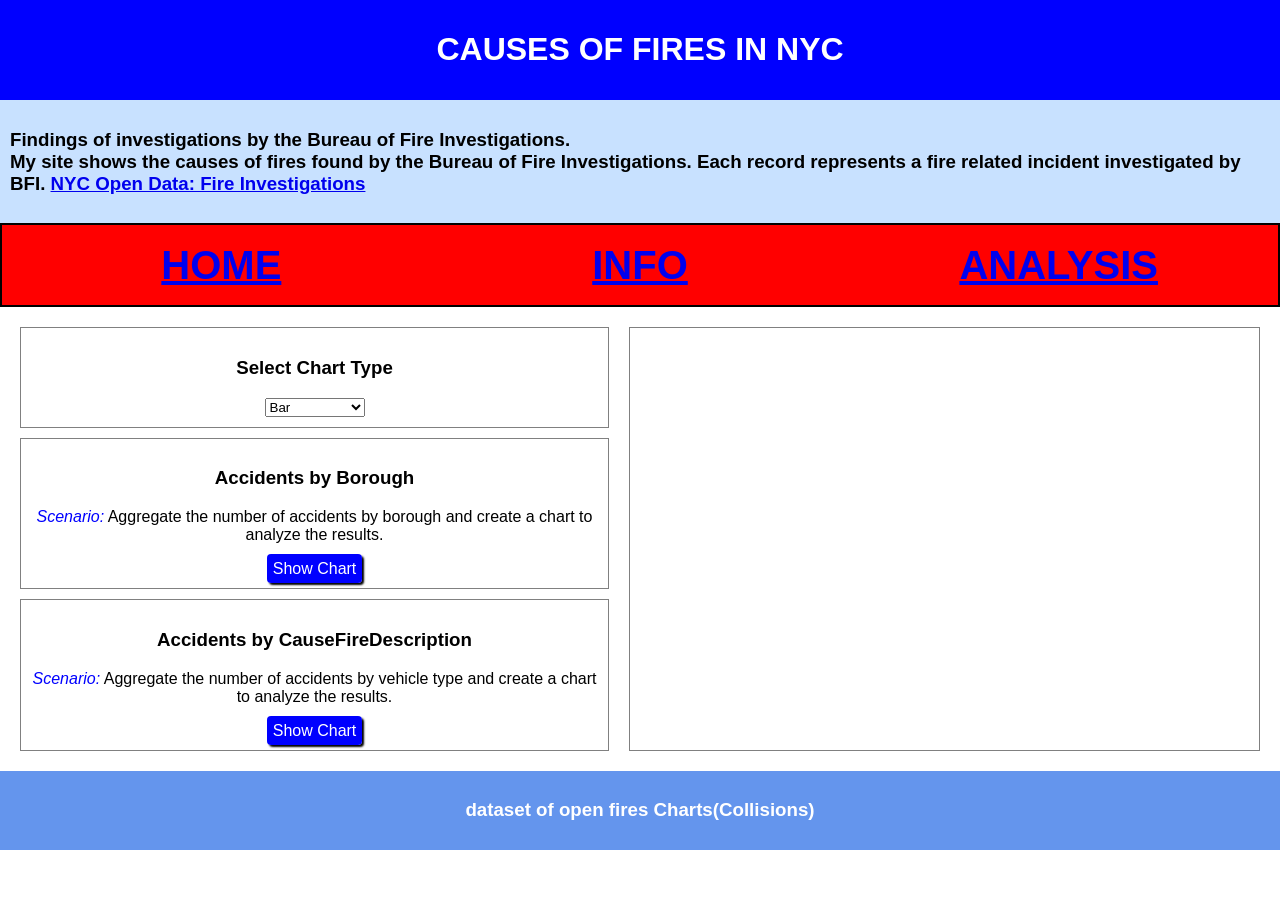
<file: open fire dataset/analysis.html>
<!DOCTYPE html>
<html>

  <head>
    <meta charset="utf-8">
    <meta name="viewport" content="width=device-width">
    <title>dataset of open fires Charts(collisions)</title>
    <!-- Import libraries and link files  -->
    <link href="style.css" rel="stylesheet" type="text/css"/>
    <link href="c3.css" rel="stylesheet" type="text/css" />
    <script src="c3.js"></script>
    <script src="d3.js"></script>
    <script src="helper.js"></script>  
    <script src="script.js"></script>
   </head>
  
  <body onload="init()">
    <div id="banner" class="container center">
      <h1> CAUSES OF FIRES IN NYC </h1>
    </div>
    <div class="container subbanner">
      <div>
        <h3>Findings of investigations by the Bureau of Fire Investigations.<br>
        My site shows the causes of fires found by the Bureau of Fire Investigations. Each record represents a fire related incident investigated by BFI. <a href="https://data.cityofnewyork.us/Public-Safety/Bureau-of-Fire-Investigations-Fire-Causes/ii3r-svjz/about_data" target="_blank">NYC Open Data: Fire Investigations </a></h3>
       </div>
    </div>

       <!-- Navigation links -->
    <nav class="container" id="nav">
      <a href="index.html">HOME</a>
      <a href="info.html">INFO</a>
      <a href="analysis.html">ANALYSIS</a>
    </nav>


    <div class="container">
      <div id="panel">
        
        <div class="card">
          <h3>Select Chart Type</h3>
          <select id="chartType" style="width:100px;">
            <option value="bar">Bar</option>
            <option value="pie">Pie</option>
          </select>
        </div>
        
        <div class="card">
          <h3>Accidents by Borough</h3>
          <p><span class="highlight">Scenario:</span> Aggregate the number of accidents by borough and create a chart to analyze the results.</p>
          <a class="button" onclick="accidentsByBorough()"> Show Chart </a>
        </div>
        
        <div class="card">
          <h3>Accidents by CauseFireDescription</h3>
          <p><span class="highlight">Scenario:</span> Aggregate the number of accidents by vehicle type and create a chart to analyze the results.</p>
          <a class="button" onclick="CauseFireDescription()"> Show Chart </a>
        </div>
      </div>
      
      <div class="card">
       <div id="chart"></div> <!-- div for chart -->
      </div>
    </div>

    <div id="footer" class="container center">
      <h3>dataset of open fires Charts(Collisions)</h3>
    </div>  
  </body>
</html>
</file>
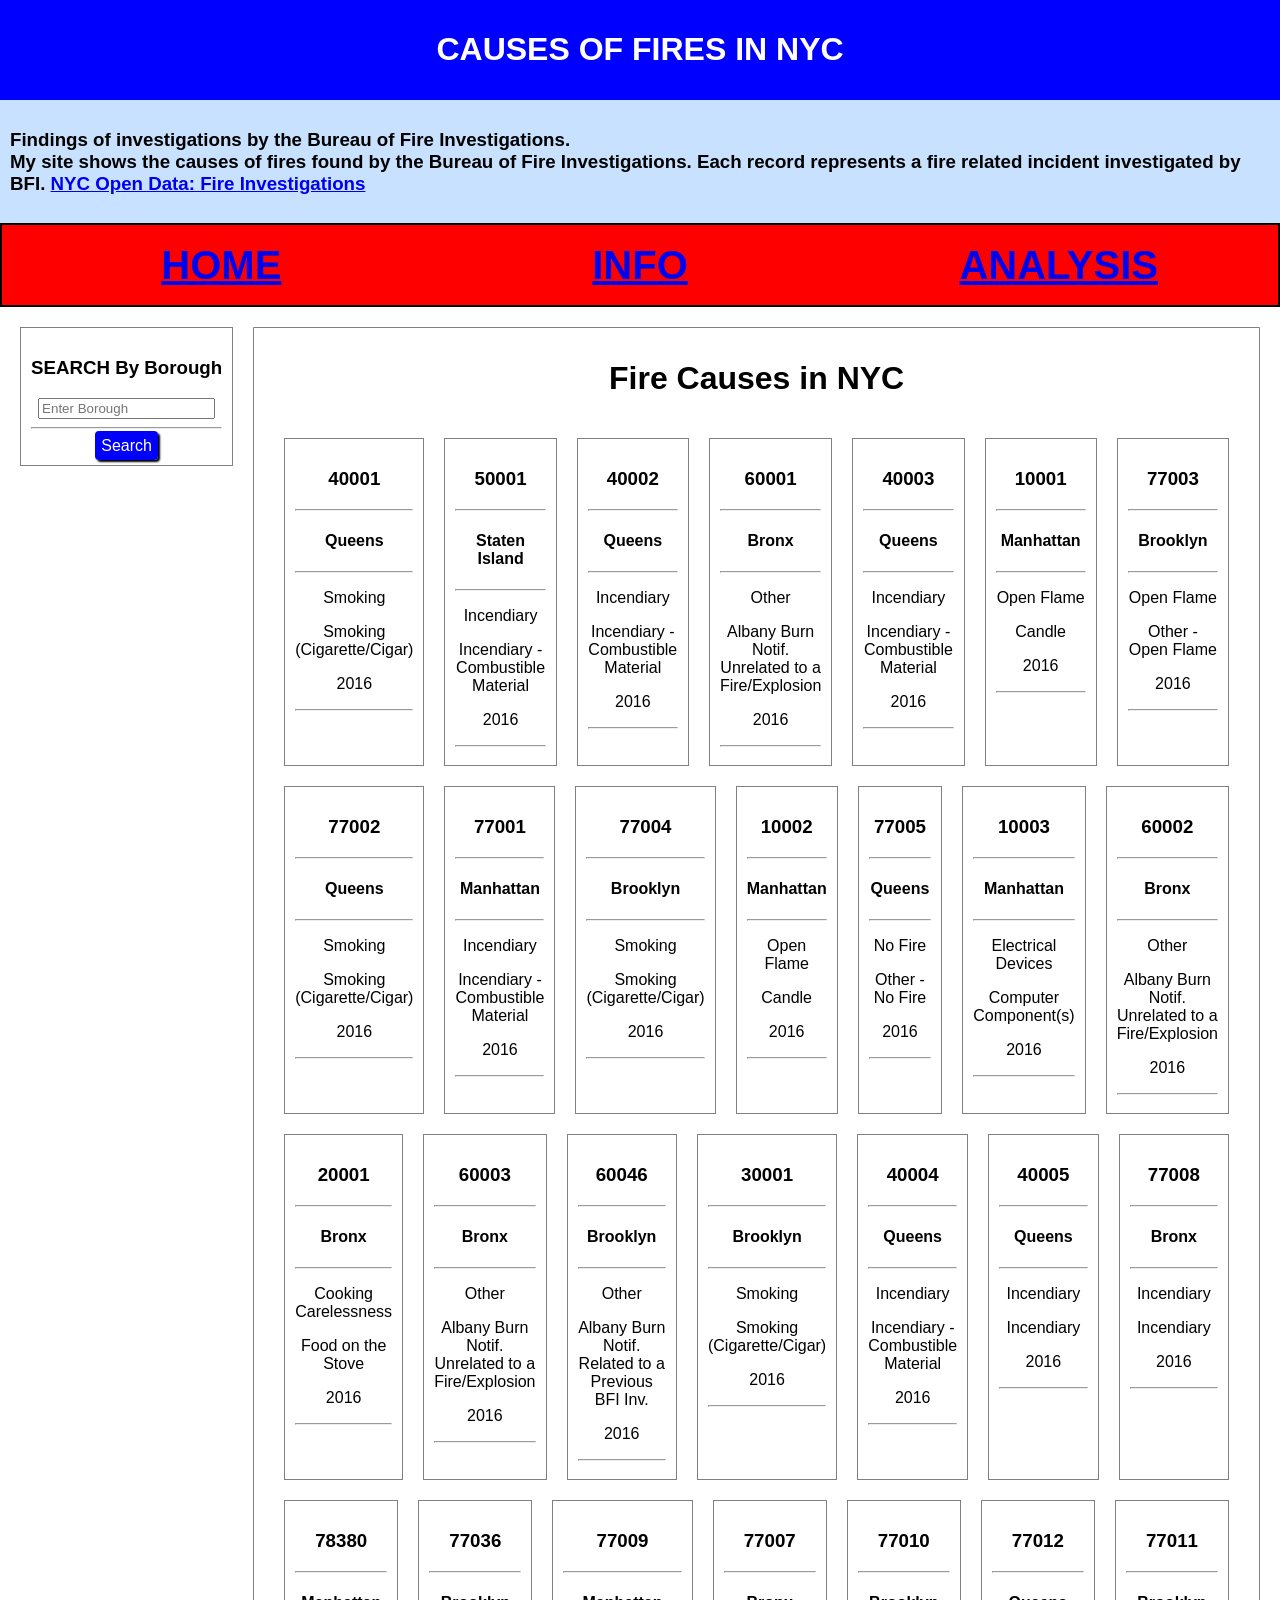
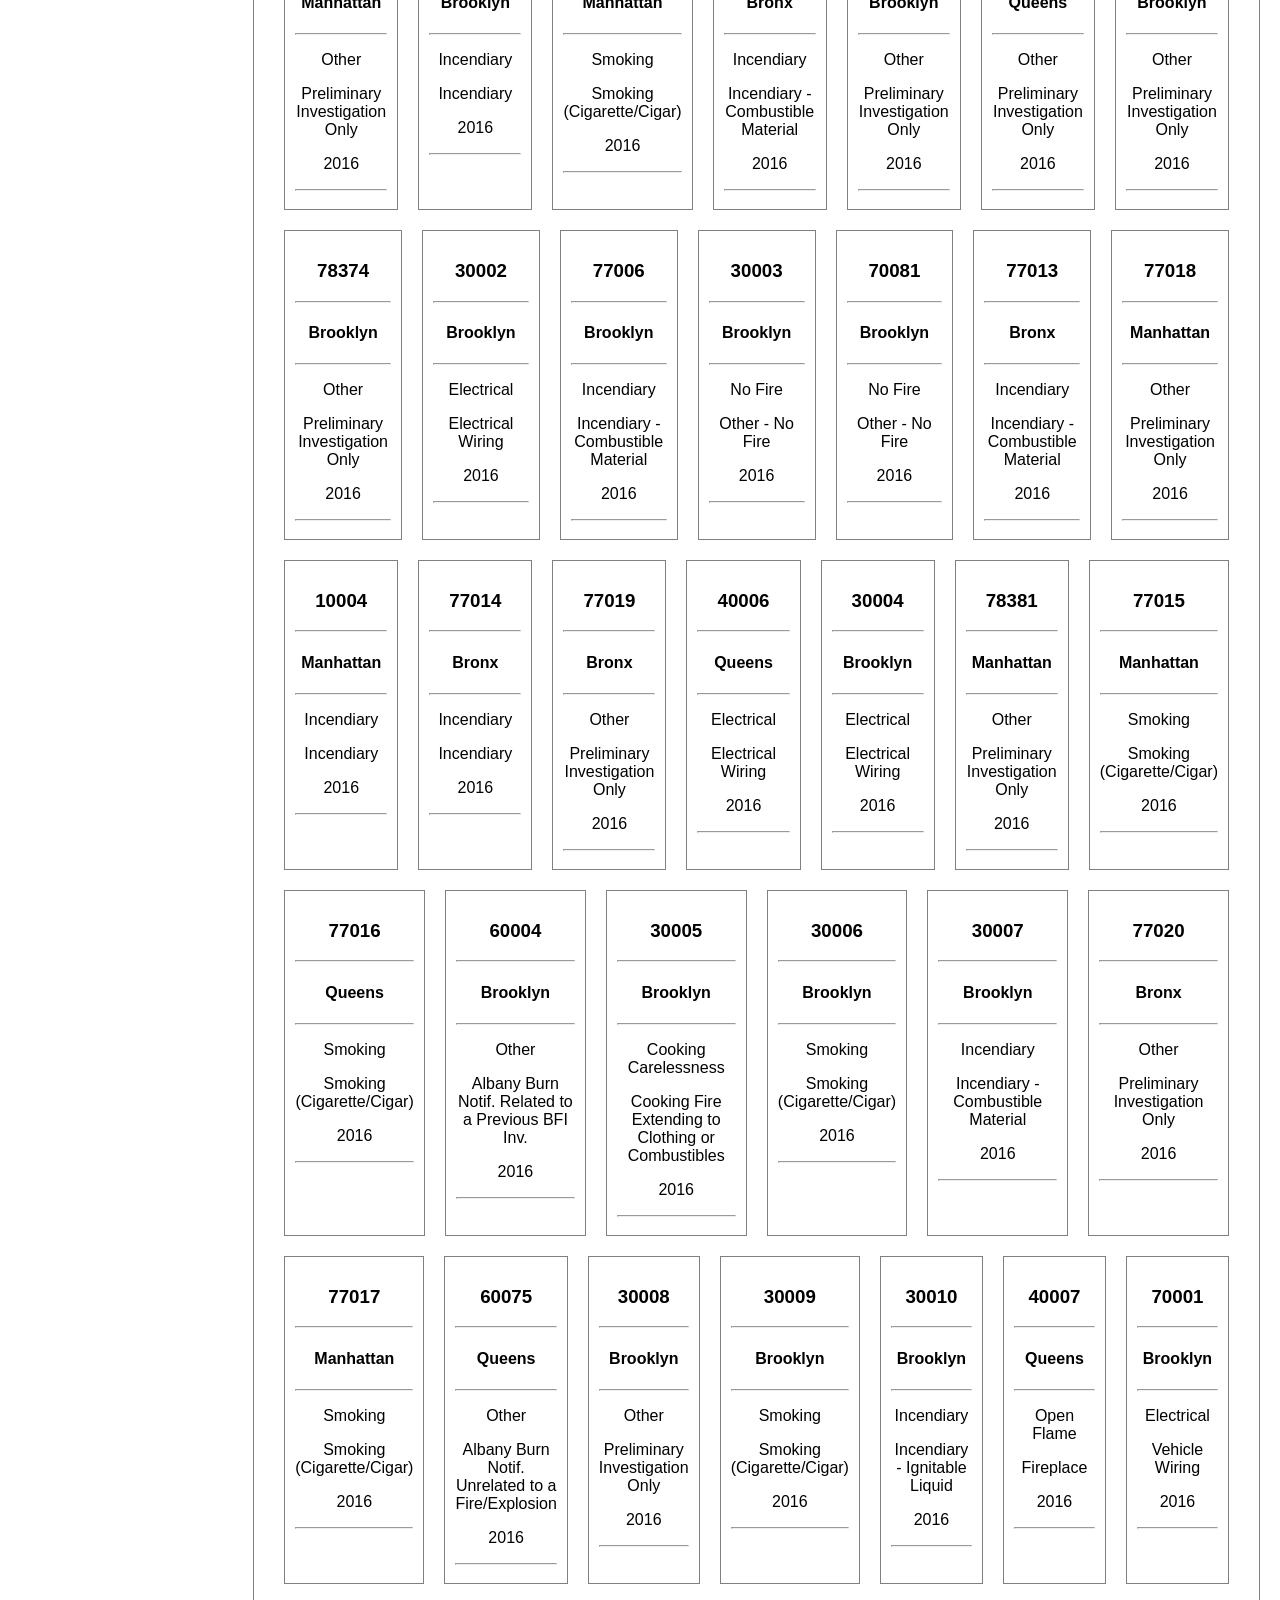
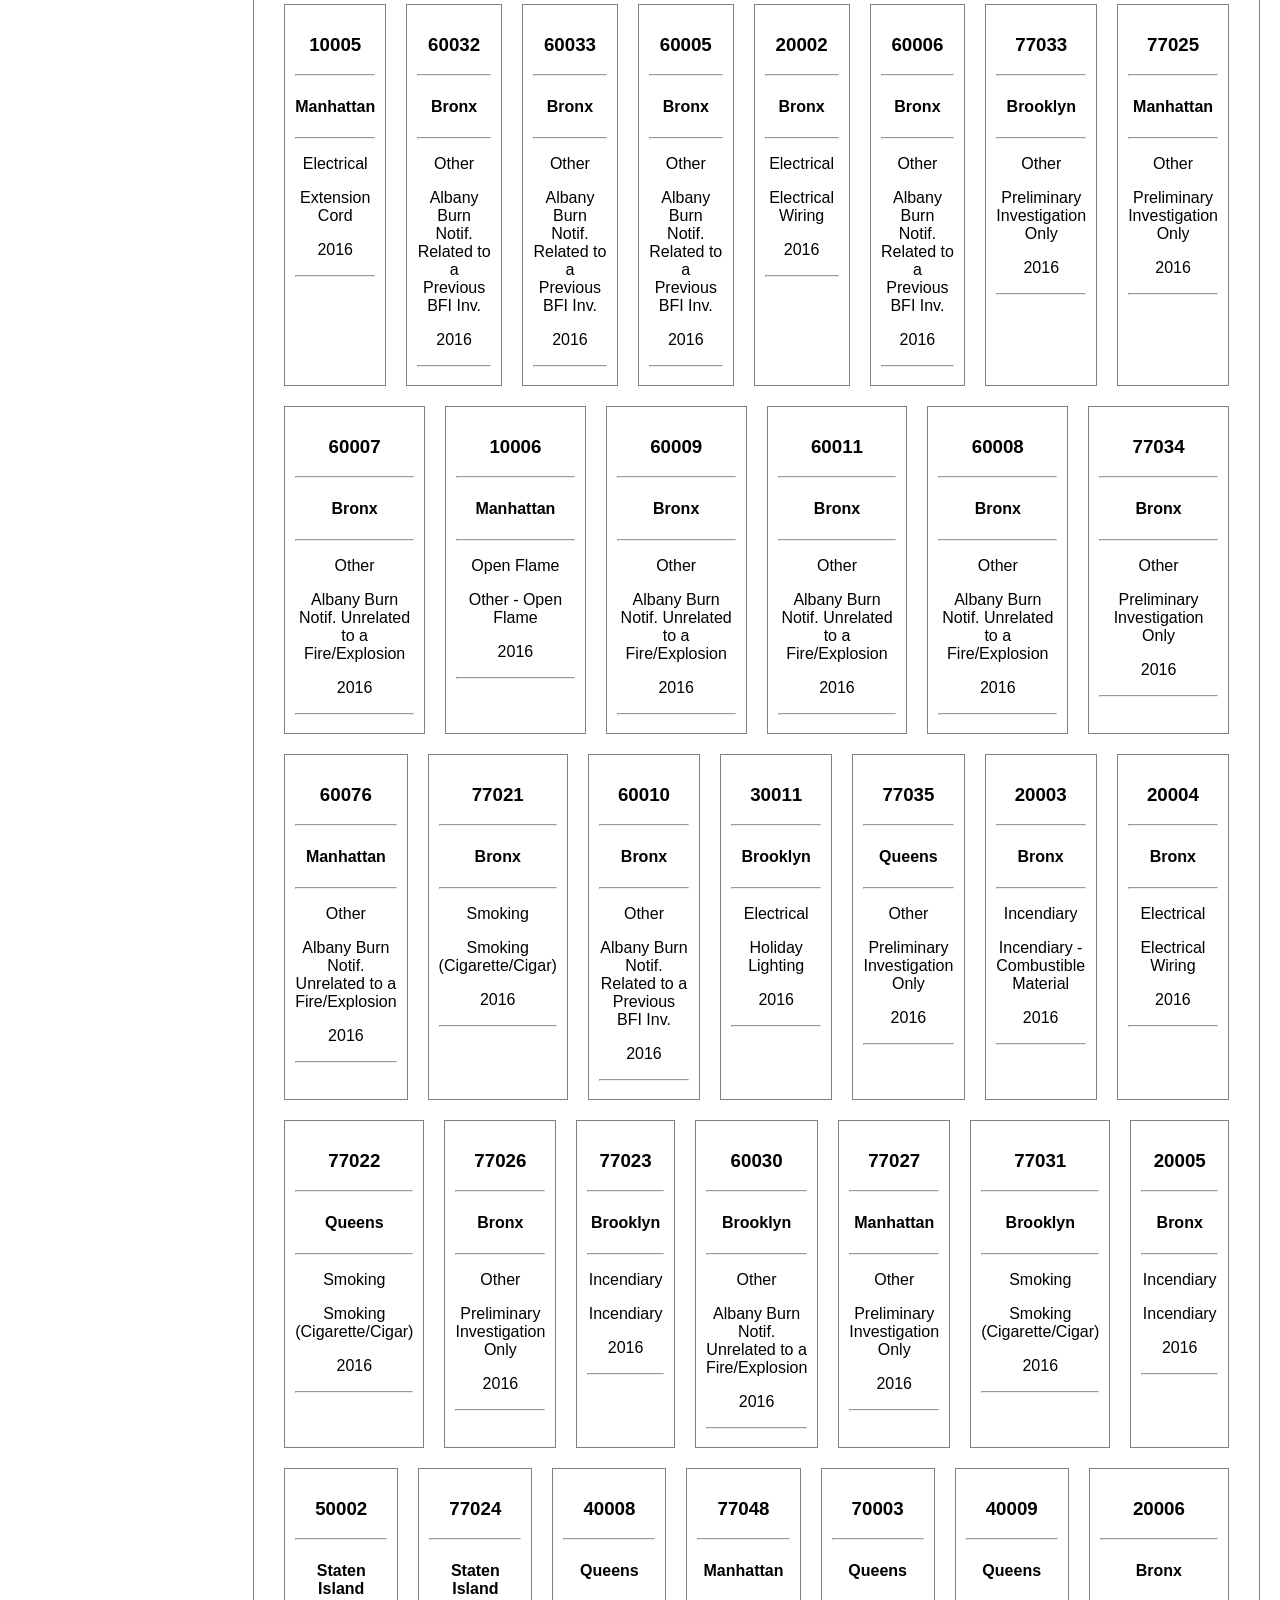
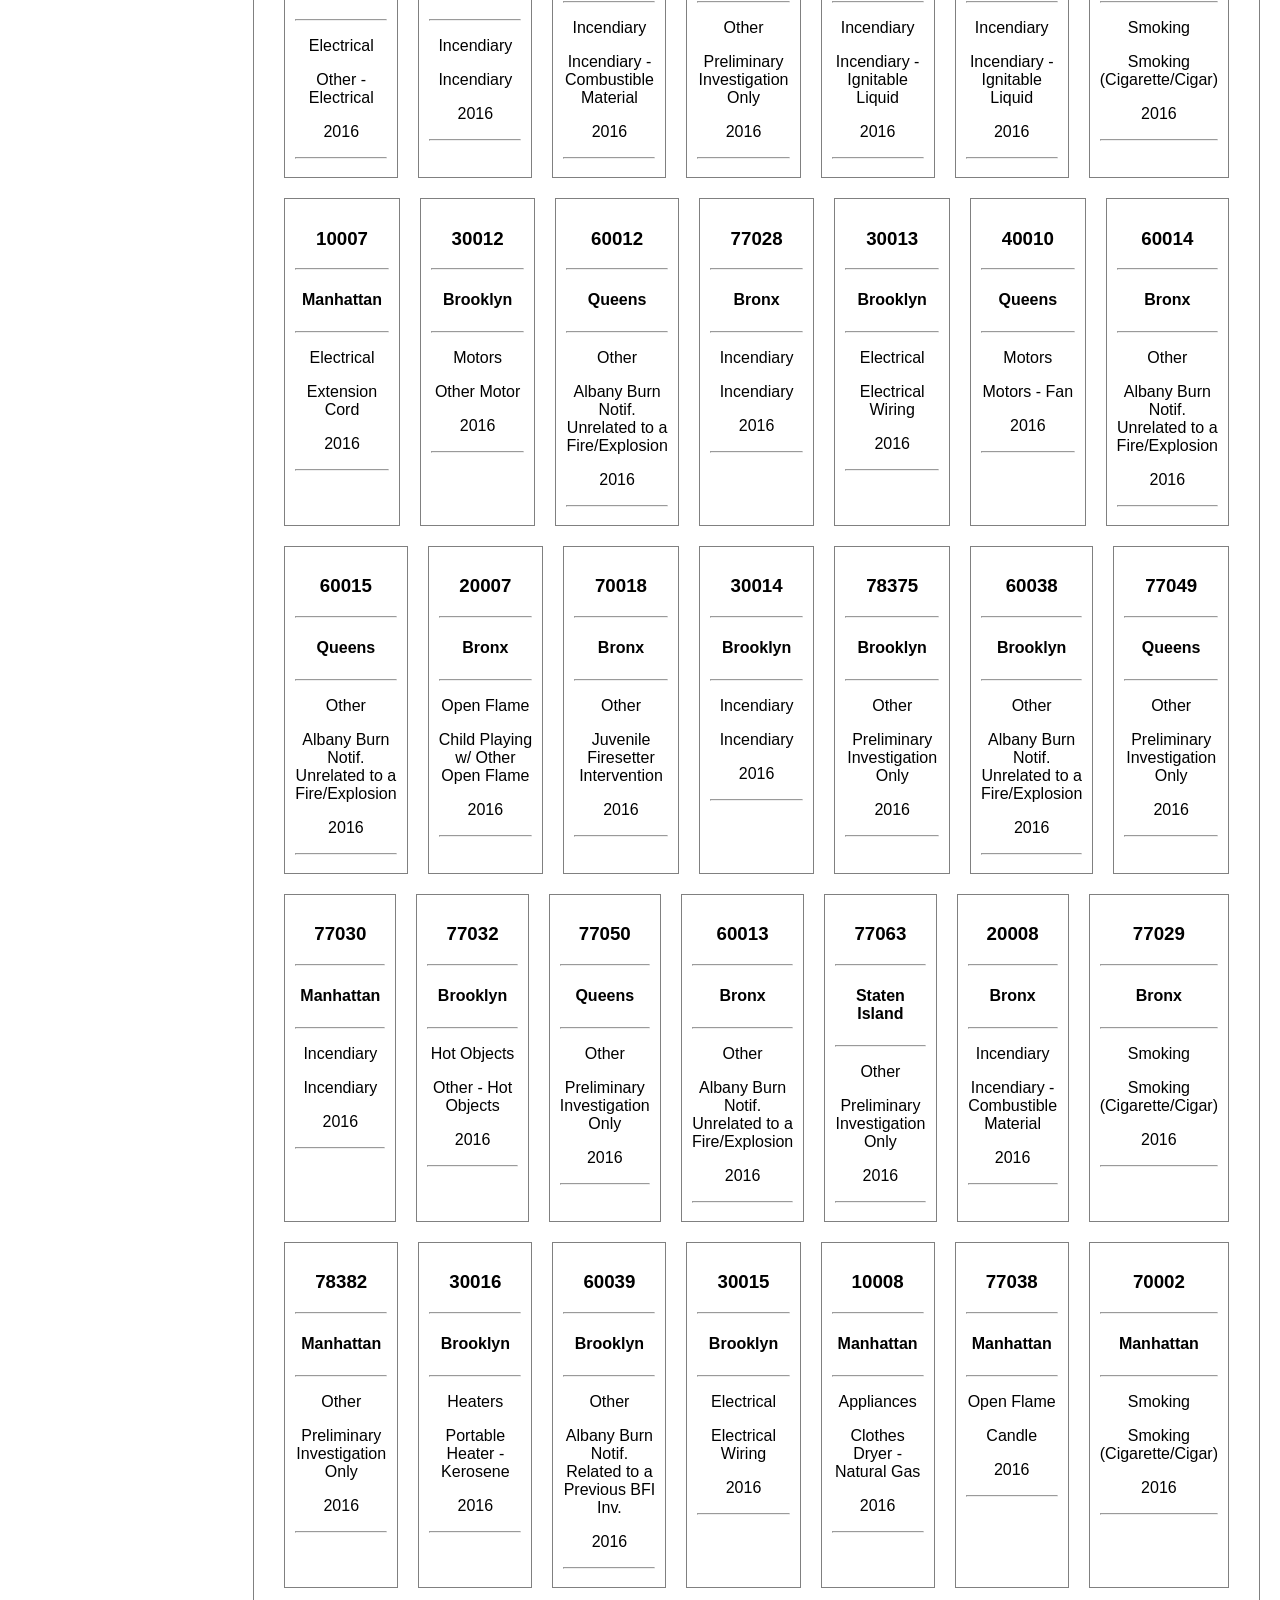
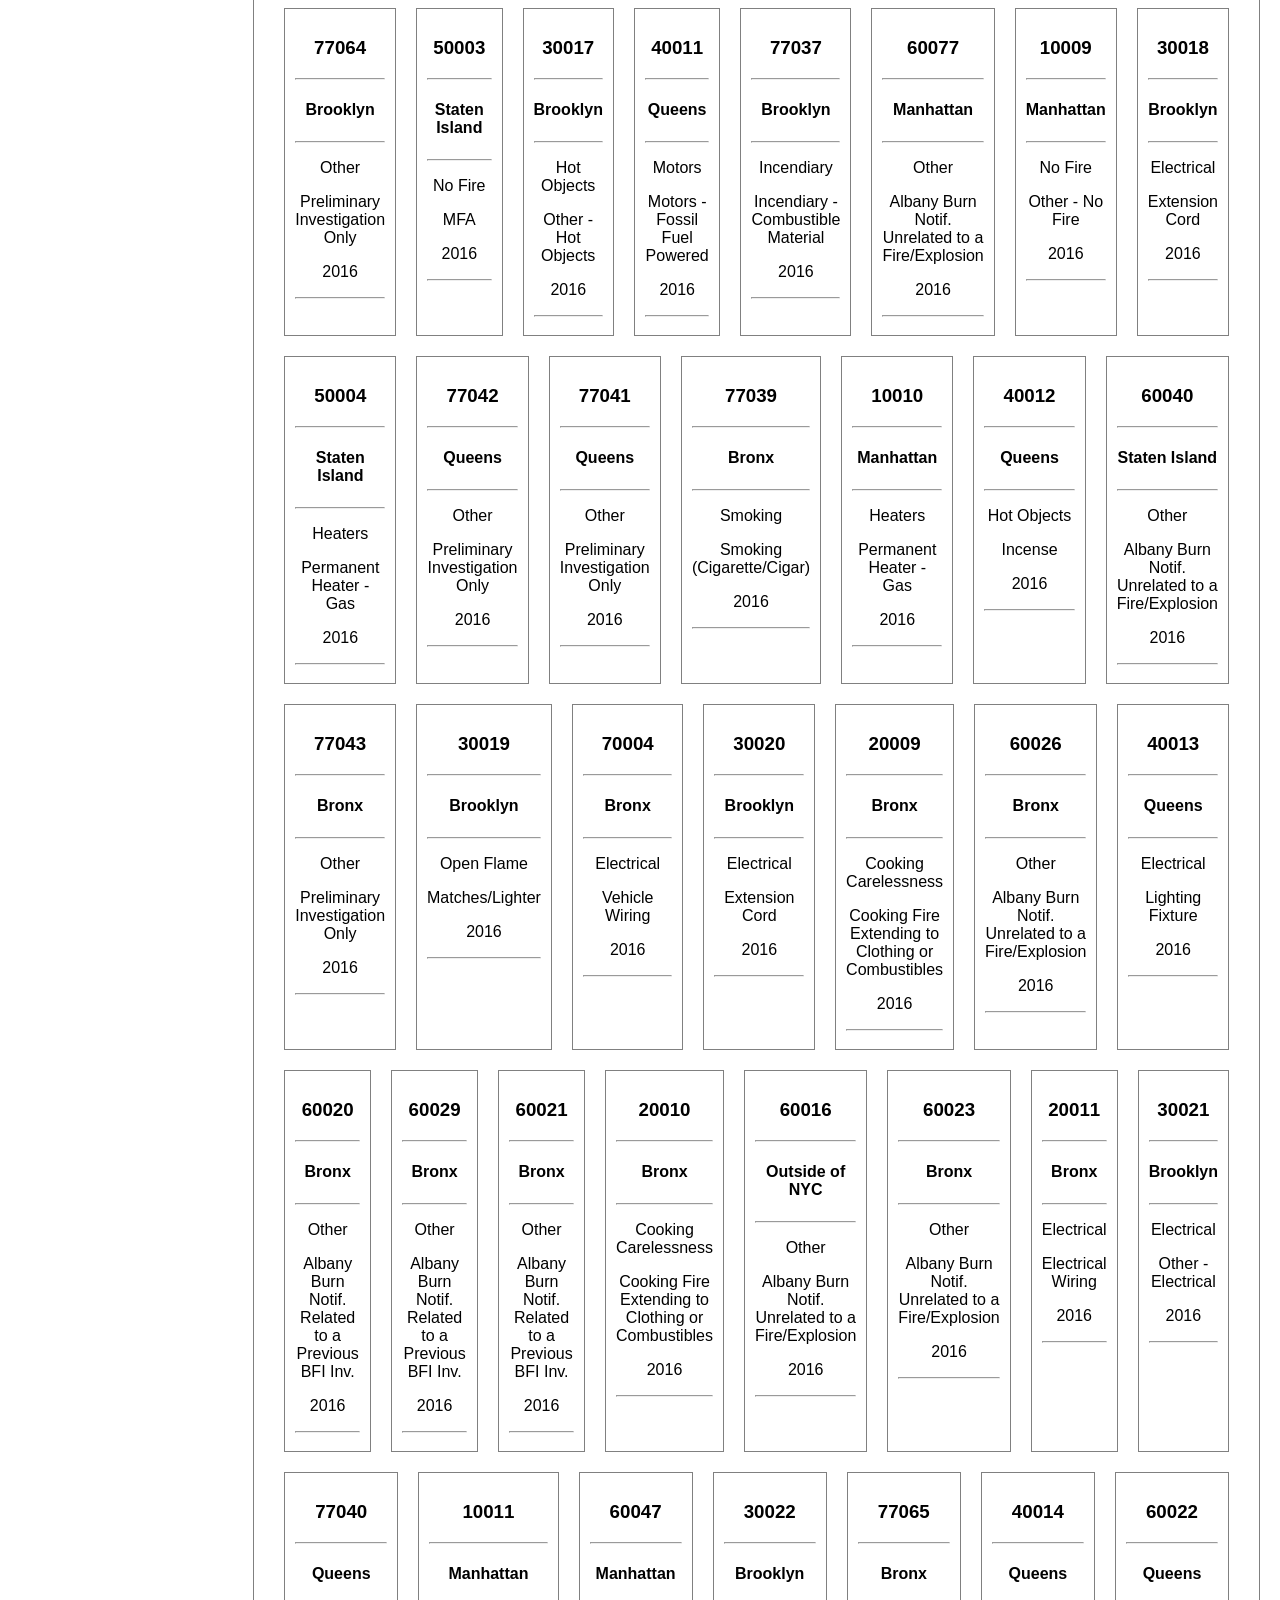
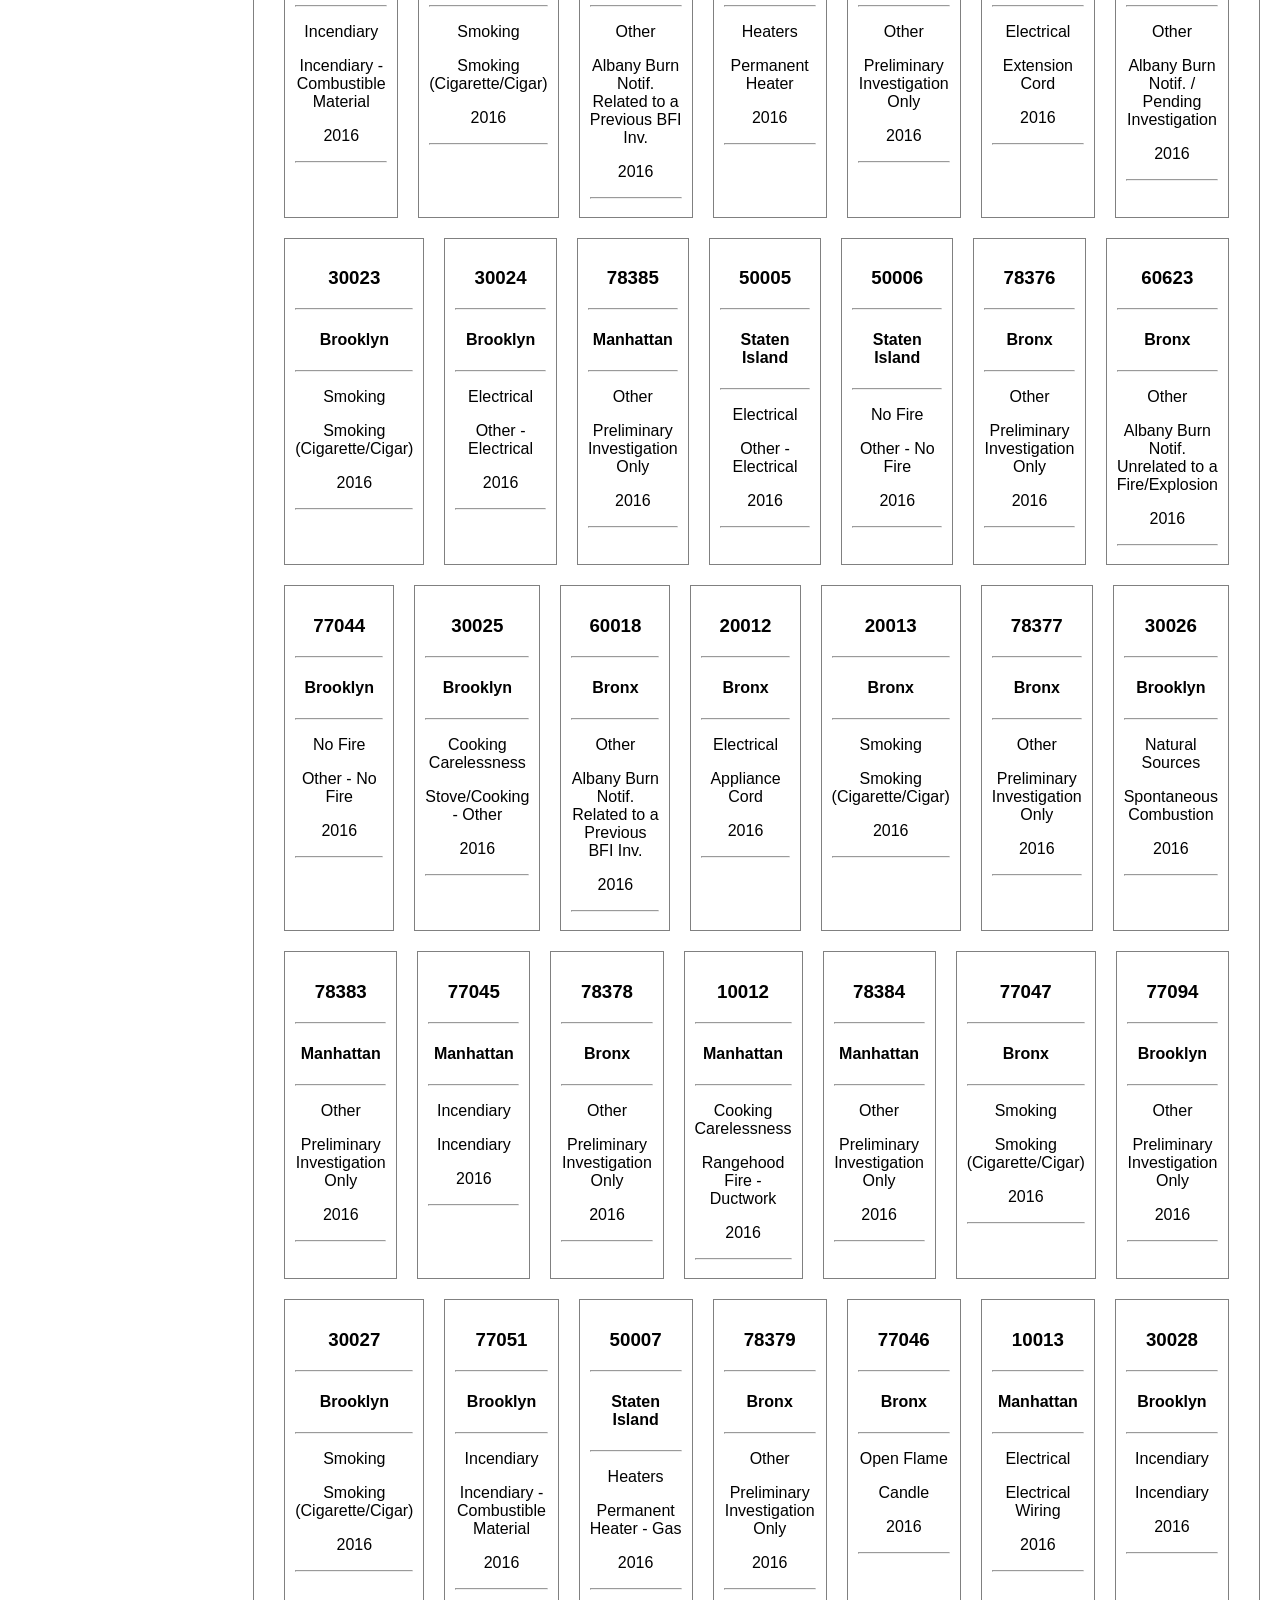
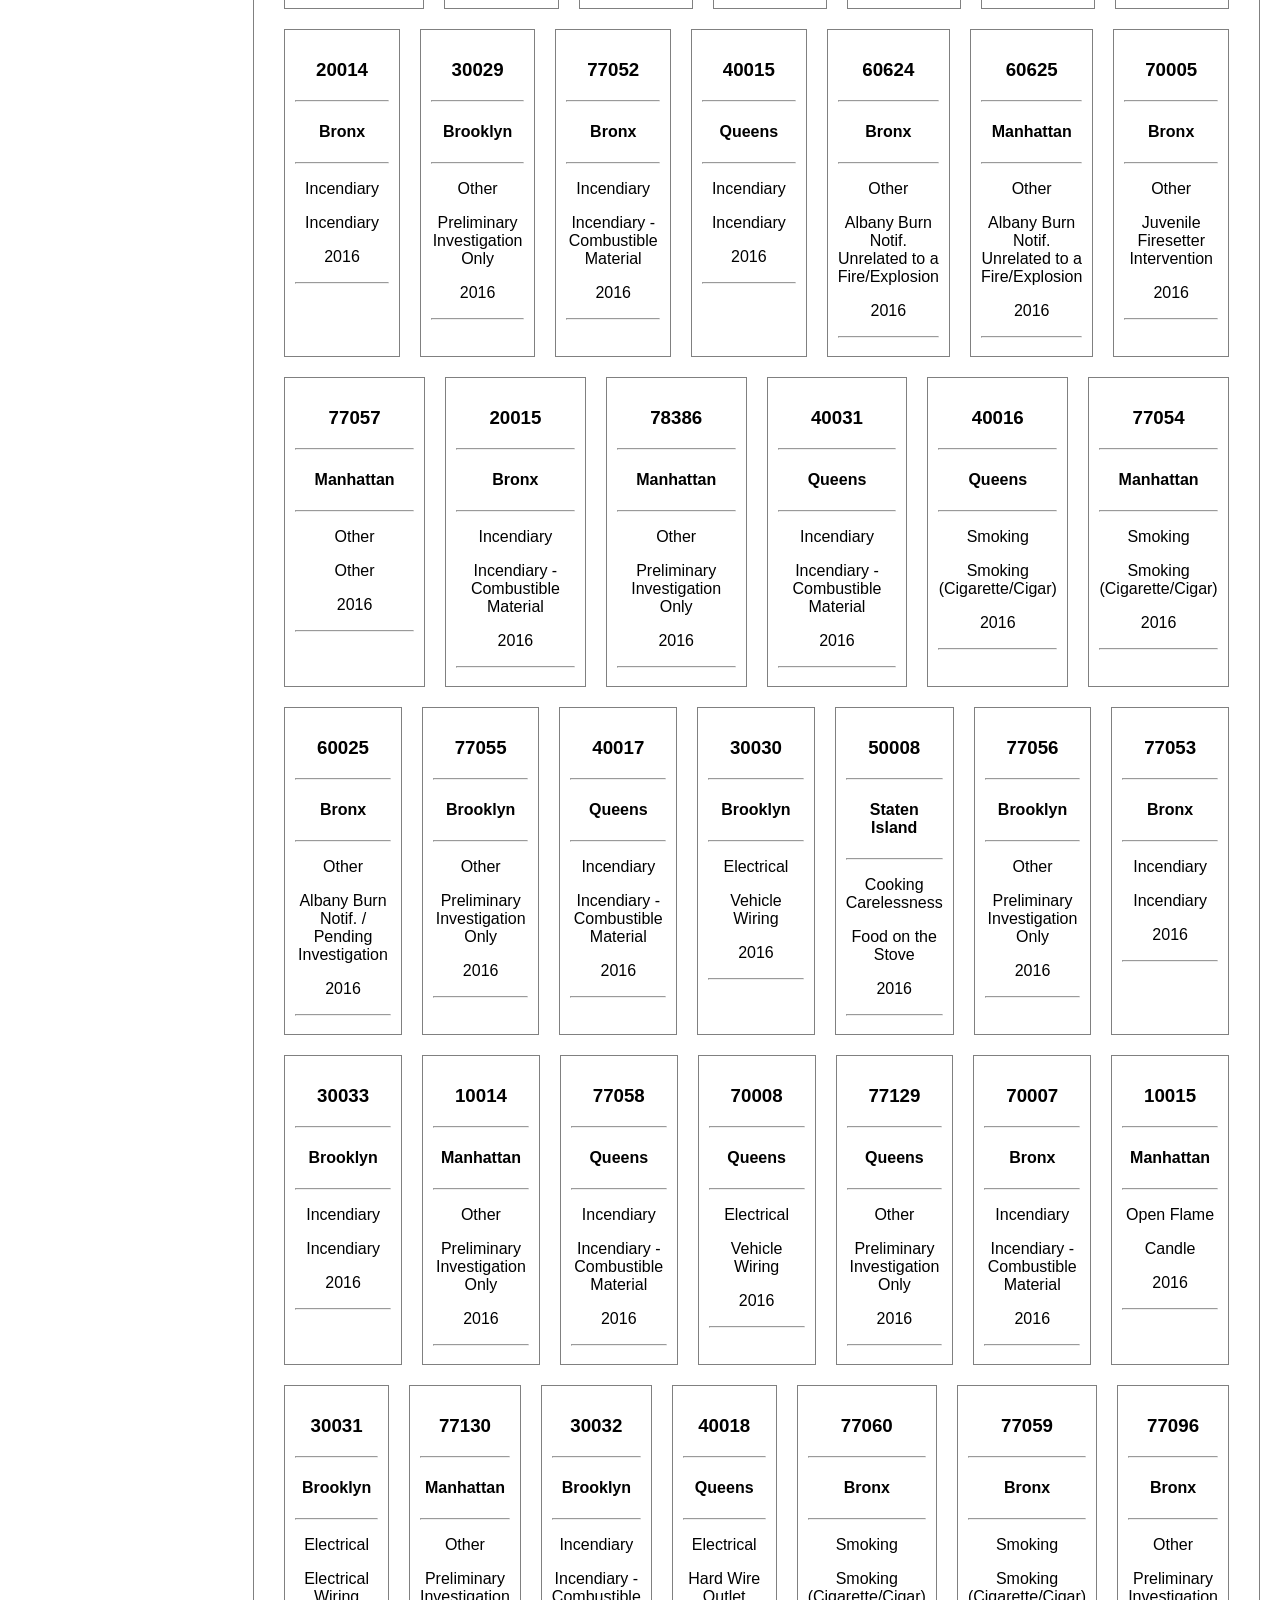
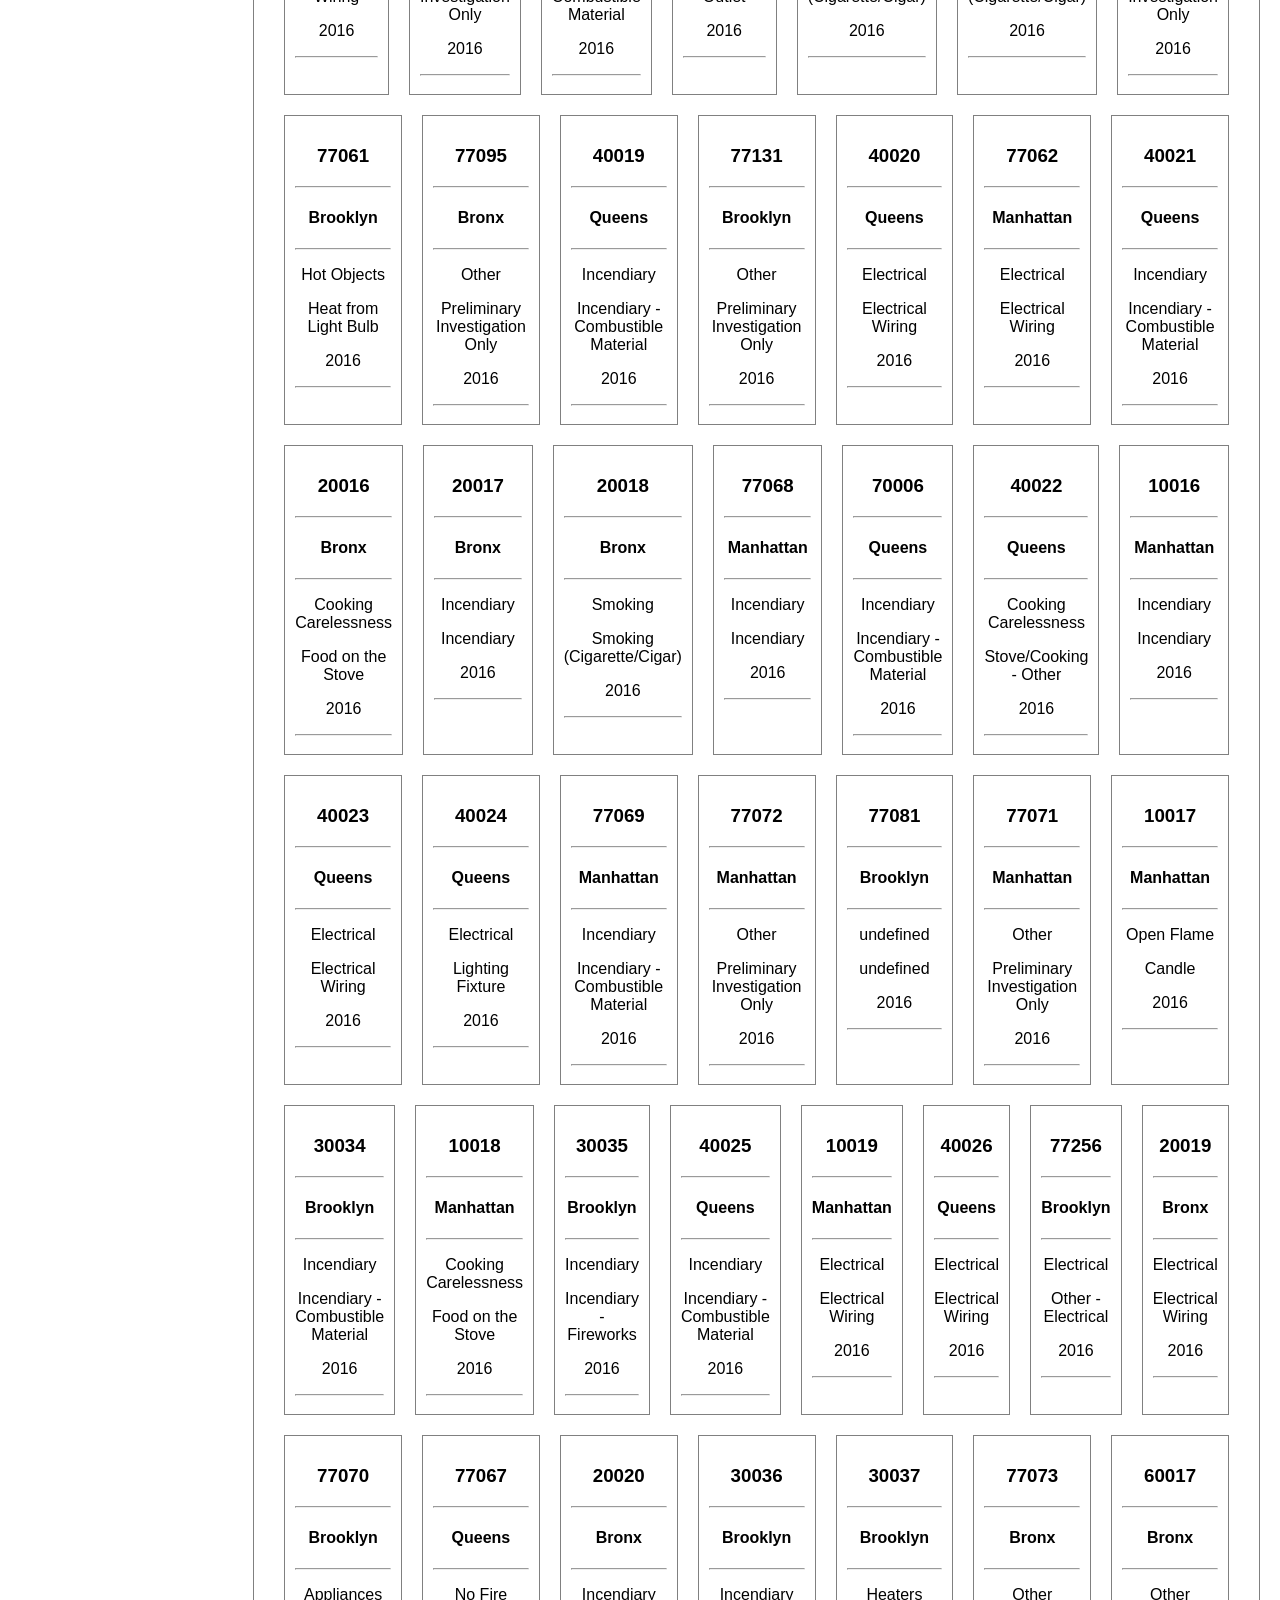
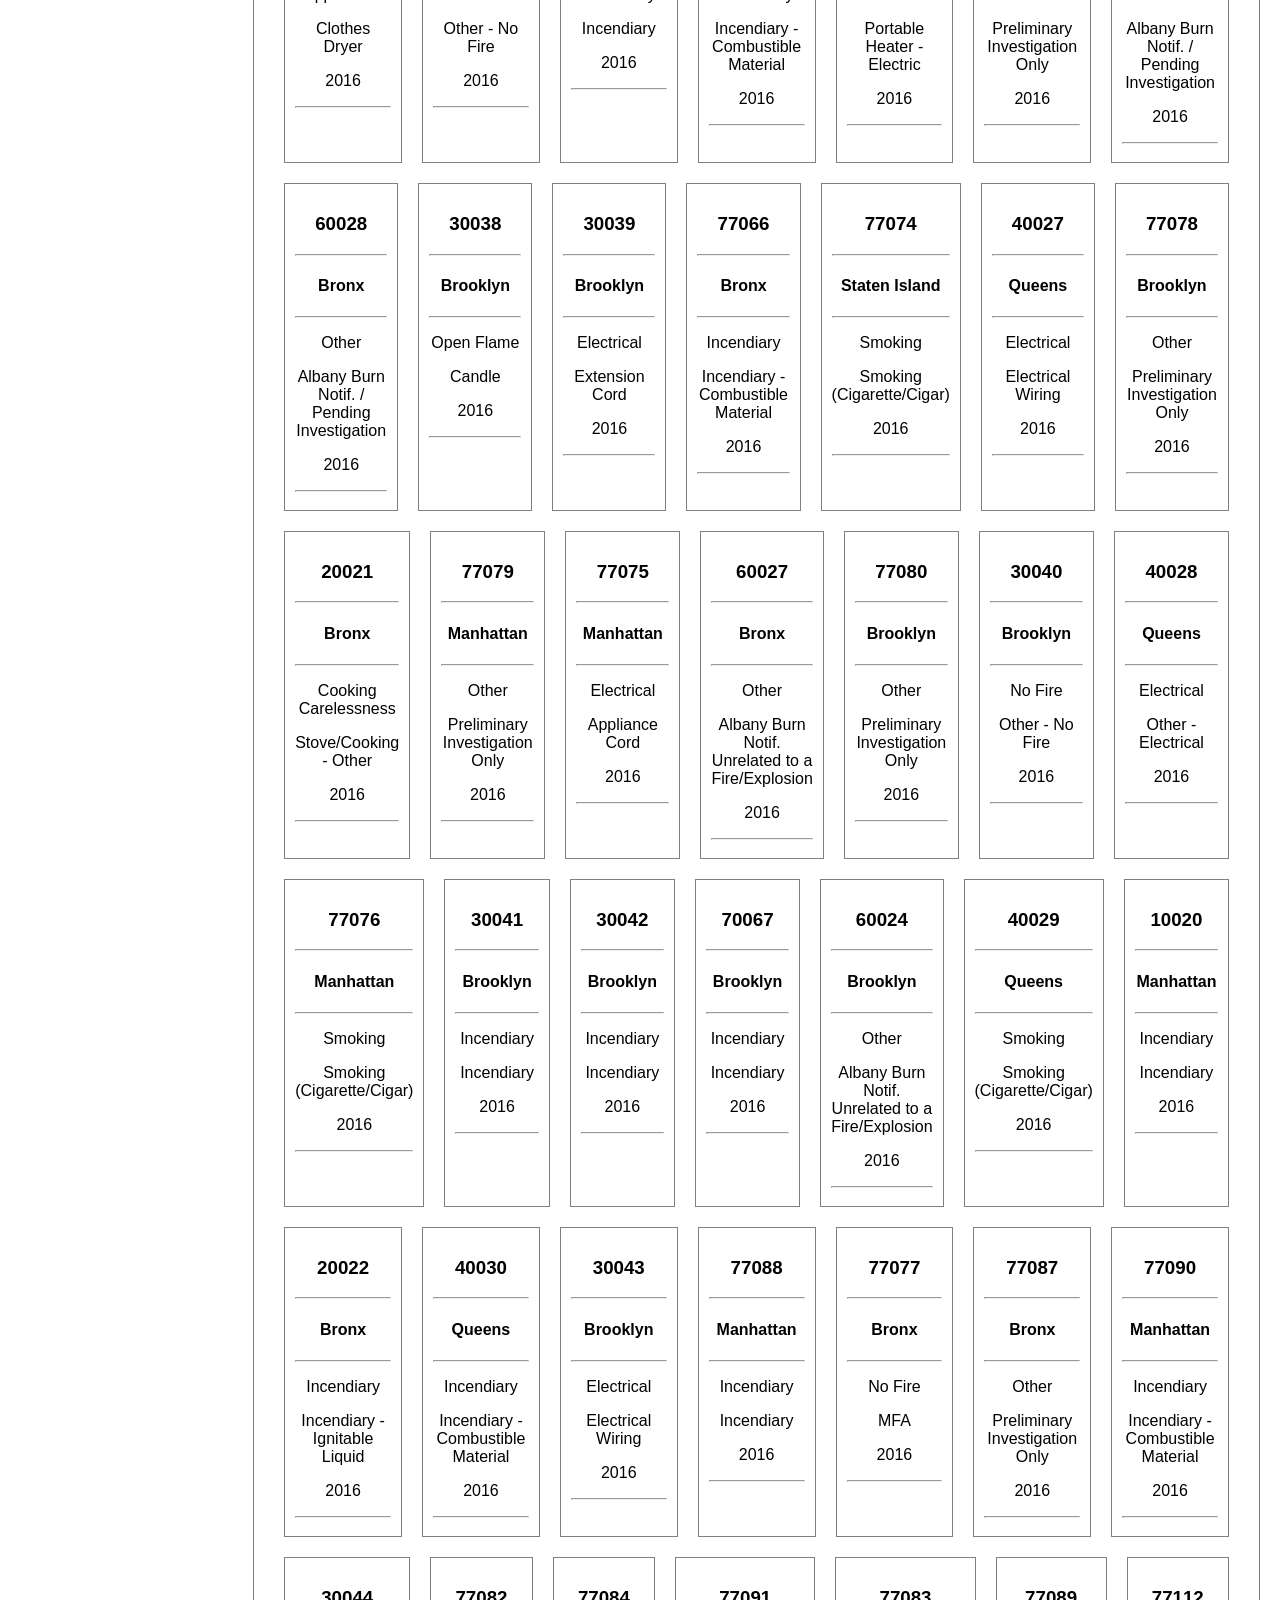
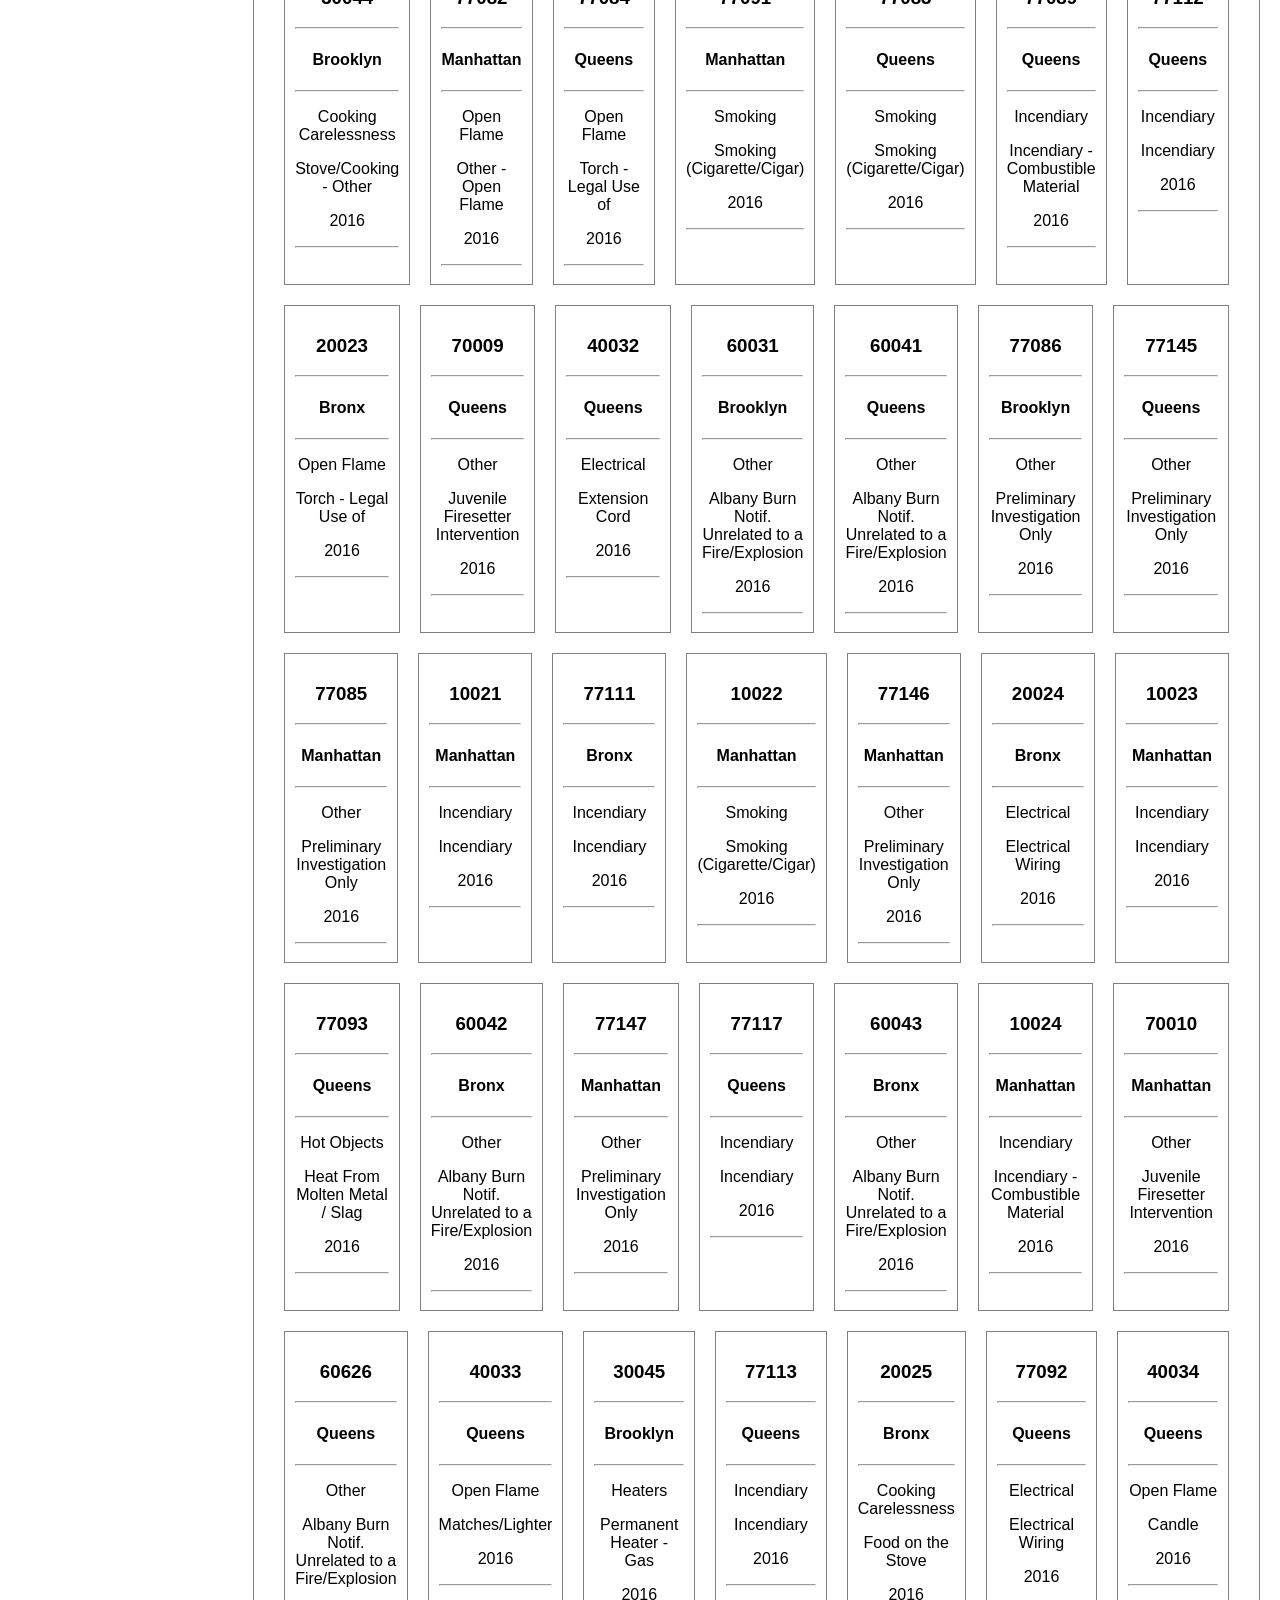
<file: open fire dataset/info.html>
<!DOCTYPE html>
<html>

  <head>
    <meta charset="utf-8">
    <meta name="viewport" content="width=device-width">
    <title>dataset of open fires Charts(collisions)</title>
    <!-- Import libraries and link files  -->
    <link href="style.css" rel="stylesheet" type="text/css"/>
    <link href="c3.css" rel="stylesheet" type="text/css" />
    <script src="c3.js"></script>
    <script src="d3.js"></script>
    <script src="helper.js"></script>  
    <script src="script.js"></script>
   </head>
  

  <body onload="init()">
    <div id="banner" class="container center">
      <h1> CAUSES OF FIRES IN NYC </h1>
    </div>

    <div class="container subbanner">
      <div>
        <h3>Findings of investigations by the Bureau of Fire Investigations.<br>
        My site shows the causes of fires found by the Bureau of Fire Investigations. Each record represents a fire related incident investigated by BFI. <a href="https://data.cityofnewyork.us/Public-Safety/Bureau-of-Fire-Investigations-Fire-Causes/ii3r-svjz/about_data" target="_blank">NYC Open Data: Fire Investigations </a></h3>
       </div>
    </div>

       <!-- Navigation links -->
    <nav class="container" id="nav">
      <a href="index.html">HOME</a>
      <a href="info.html">INFO</a>
      <a href="analysis.html">ANALYSIS</a>
    </nav>

    <div class="container">

      <div id="leftPanel">
        
        <div class="card">
          <h3>SEARCH By Borough</h3>
          <input type="text" id="borough" placeholder="Enter Borough">
          <hr></hr>
          <a class="button" onclick="filterByBorough()"> Search </a>
        </div>
        
      </div>

      <div class="card" id="rightPanel">
        <h1>Fire Causes in NYC</h1>
        <div id="output" class="container"></div>
      </div>
      
    </div>
    
    <div id="footer" class="container center">
      <h3>Fire Causes in NYC</h3>
    </div>  
  </body>
</html>
</file>
<file: open fire dataset/style.css>
html,body{
  margin:0 auto;
  font-family:Arial;
}
.container{
  display:flex;
  padding:10px;
}
.center{
  justify-content:center;
  align-items:center;
}

nav{
  padding:5px;
  height:60px;
  background-color: red;
  color:white;
  align-items: center;
  border: 2px solid black;
}
#nav a{
  flex:1;
  text-align:center;
  font-size:40px;
  font-weight:bold;
}
#nav a:hover{
  background-color: blue;
  color:red;
}
.subbanner{
  background-color:rgb(200,225,255);
}
#banner{
  background-color:blue;
  color:white;
}
#footer{
  background-color:cornflowerblue;
  color:white;
  /*position:fixed;*/
  left: 0;
  right: 0;
  bottom:0px;
}
 
.card{
  flex:1;
  margin:10px;
  padding:10px;
  border:1px solid gray;
  text-align:center;
}

.highlight{
  font-style:italic;
  color:blue;
}
.heading{
  font-weight:bold;
}
.button{
  text-decoration:none;
  background-color:blue;
  color:white;
  border-radius:4px;
  padding:6px;
  box-shadow:2px 2px 2px black;
}
.button:hover{
  background-color:cornflowerblue;
}
#panel{
  flex:1;
}
.flash{
  max-width:200px;
}
.card img{
  height:100px;
}
#output{
  flex-wrap:wrap;
}
</file>
<file: open fire dataset/c3.css>
/*-- Chart --*/

.c3 svg {
  font: 10px sans-serif;
  -webkit-tap-highlight-color: rgba(0, 0, 0, 0);
}

.c3 path, .c3 line {
  fill: none;
  stroke: #000;
}

.c3 text {
  -webkit-user-select: none;
  -moz-user-select: none;
  user-select: none;
}

.c3-legend-item-tile,
.c3-xgrid-focus,
.c3-ygrid,
.c3-event-rect,
.c3-bars path {
  shape-rendering: crispEdges;
}

.c3-chart-arc path {
  stroke: #fff;
}

.c3-chart-arc rect {
  stroke: white;
  stroke-width: 1;
}

.c3-chart-arc text {
  fill: #fff;
  font-size: 13px;
}

/*-- Axis --*/
/*-- Grid --*/
.c3-grid line {
  stroke: #aaa;
}

.c3-grid text {
  fill: #aaa;
}

.c3-xgrid, .c3-ygrid {
  stroke-dasharray: 3 3;
}

/*-- Text on Chart --*/
.c3-text.c3-empty {
  fill: #808080;
  font-size: 2em;
}

/*-- Line --*/
.c3-line {
  stroke-width: 1px;
}

/*-- Point --*/
.c3-circle {
  fill: currentColor;
}

.c3-circle._expanded_ {
  stroke-width: 1px;
  stroke: white;
}

.c3-selected-circle {
  fill: white;
  stroke-width: 2px;
}

/*-- Bar --*/
.c3-bar {
  stroke-width: 0;
}

.c3-bar._expanded_ {
  fill-opacity: 1;
  fill-opacity: 0.75;
}

/*-- Focus --*/
.c3-target.c3-focused {
  opacity: 1;
}

.c3-target.c3-focused path.c3-line, .c3-target.c3-focused path.c3-step {
  stroke-width: 2px;
}

.c3-target.c3-defocused {
  opacity: 0.3 !important;
}

/*-- Region --*/
.c3-region {
  fill: steelblue;
  fill-opacity: 0.1;
}
.c3-region text {
  fill-opacity: 1;
}

/*-- Brush --*/
.c3-brush .extent {
  fill-opacity: 0.1;
}

/*-- Select - Drag --*/
/*-- Legend --*/
.c3-legend-item {
  font-size: 12px;
}

.c3-legend-item-hidden {
  opacity: 0.15;
}

.c3-legend-background {
  opacity: 0.75;
  fill: white;
  stroke: lightgray;
  stroke-width: 1;
}

/*-- Title --*/
.c3-title {
  font: 14px sans-serif;
}

/*-- Tooltip --*/
.c3-tooltip-container {
  z-index: 10;
}

.c3-tooltip {
  border-collapse: collapse;
  border-spacing: 0;
  background-color: #fff;
  empty-cells: show;
  -webkit-box-shadow: 7px 7px 12px -9px #777777;
  -moz-box-shadow: 7px 7px 12px -9px #777777;
  box-shadow: 7px 7px 12px -9px #777777;
  opacity: 0.9;
}

.c3-tooltip tr {
  border: 1px solid #CCC;
}

.c3-tooltip th {
  background-color: #aaa;
  font-size: 14px;
  padding: 2px 5px;
  text-align: left;
  color: #FFF;
}

.c3-tooltip td {
  font-size: 13px;
  padding: 3px 6px;
  background-color: #fff;
  border-left: 1px dotted #999;
}

.c3-tooltip td > span {
  display: inline-block;
  width: 10px;
  height: 10px;
  margin-right: 6px;
}

.c3-tooltip .value {
  text-align: right;
}

/*-- Area --*/
.c3-area {
  stroke-width: 0;
  opacity: 0.2;
}

/*-- Arc --*/
.c3-chart-arcs-title {
  dominant-baseline: middle;
  font-size: 1.3em;
}

.c3-chart-arcs .c3-chart-arcs-background {
  fill: #e0e0e0;
  stroke: #FFF;
}

.c3-chart-arcs .c3-chart-arcs-gauge-unit {
  fill: #000;
  font-size: 16px;
}

.c3-chart-arcs .c3-chart-arcs-gauge-max {
  fill: #777;
}

.c3-chart-arcs .c3-chart-arcs-gauge-min {
  fill: #777;
}

.c3-chart-arc .c3-gauge-value {
  fill: #000;
  /*  font-size: 28px !important;*/
}

.c3-chart-arc.c3-target g path {
  opacity: 1;
}

.c3-chart-arc.c3-target.c3-focused g path {
  opacity: 1;
}

/*-- Zoom --*/
.c3-drag-zoom.enabled {
  pointer-events: all !important;
  visibility: visible;
}

.c3-drag-zoom.disabled {
  pointer-events: none !important;
  visibility: hidden;
}

.c3-drag-zoom .extent {
  fill-opacity: 0.1;
}
</file>
